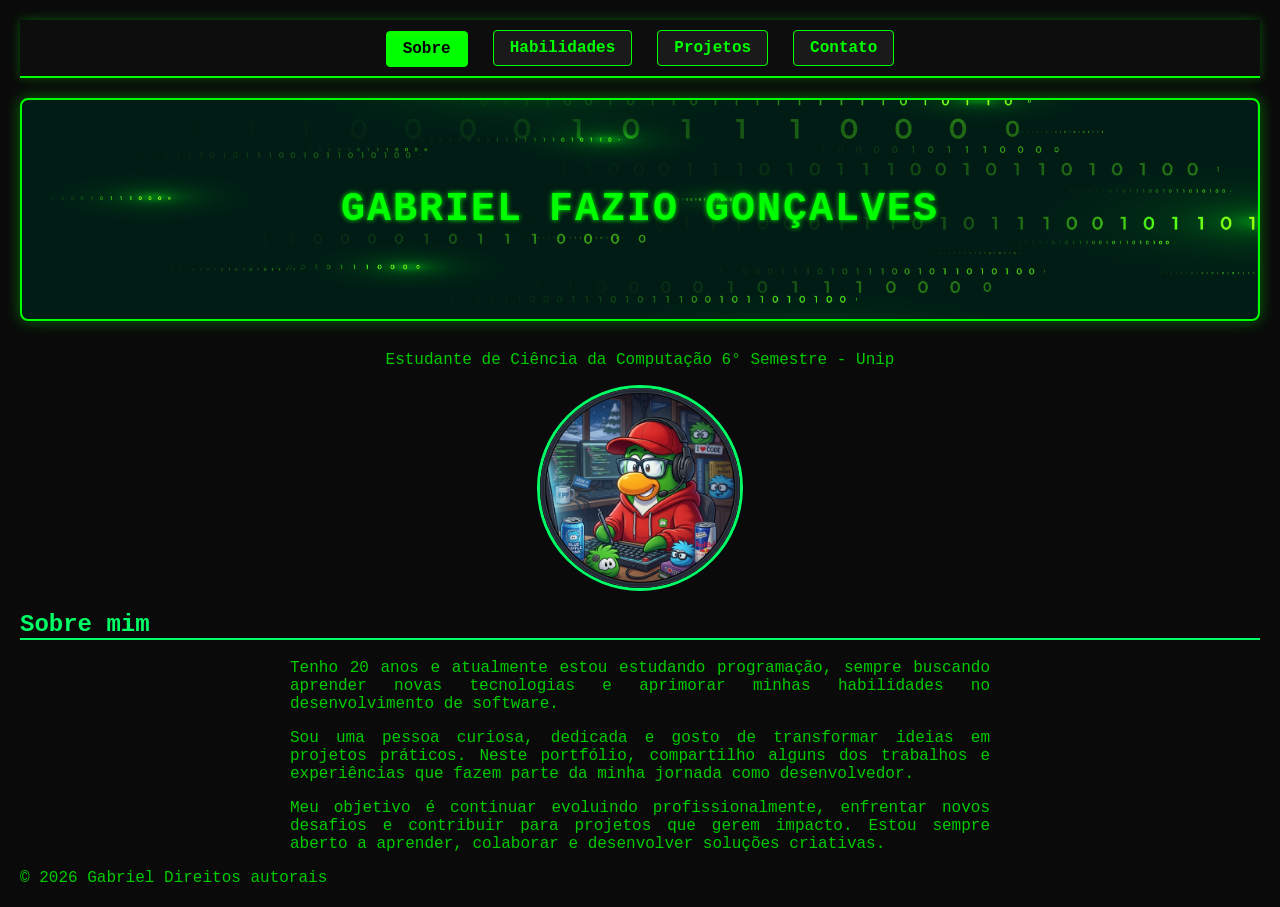
<file: index.html>
<!DOCTYPE html>
<html lang="pt-BR">
<head>
    <meta charset="UTF-8">
    <meta name="viewport" content="width=device-width, initial-scale=1.0">
    <title>Portifólio do gabriel</title>
    <link rel="stylesheet" href="style.css">
</head>
<body>
     <nav id="menu-hacker">
    <ul>
        <li><a href="index.html">Sobre</a></li>
        <li><a href="paginas/habilidade.html">Habilidades</a></li>
        <li><a href="#projetos">Projetos</a></li>
        <li><a href="paginas/contato.html">Contato</a></li>
    </ul>
</nav>
    <div class="banner-hacker">
    <h1 class="titulo-hacker"> Gabriel Fazio Gonçalves
    </h1>
    </div>
    <p id="estudo"> Estudante de Ciência da Computação 6° Semestre - Unip</p>
    <div class="container-habilidade">
        <img src="imagens/rookie.jpg" alt="sua foto de perfil" width="200px" class="imgpinguim"/>
    </div>
    <h2> Sobre mim</h2>
    <section id="sobre">
    <div class="container">
    <p> Tenho 20 anos e atualmente estou estudando 
        programação, sempre buscando aprender novas 
        tecnologias e aprimorar minhas habilidades no 
        desenvolvimento de software.</p>
        <p> Sou uma pessoa curiosa, dedicada e gosto de transformar ideias em projetos práticos.
             Neste portfólio, compartilho alguns dos trabalhos e experiências que fazem parte
              da minha jornada como desenvolvedor.</p>
              <p> Meu objetivo é continuar evoluindo profissionalmente, enfrentar novos desafios
                 e contribuir para projetos que gerem impacto.
                 Estou sempre aberto a aprender, colaborar e desenvolver soluções criativas.</p>
                 </div>
                 </section>
        <footer> 
            <p> &copy 2026 Gabriel Direitos autorais</p>
        </footer>
        <script src="script.js"></script>
</body>

</html>
</file>
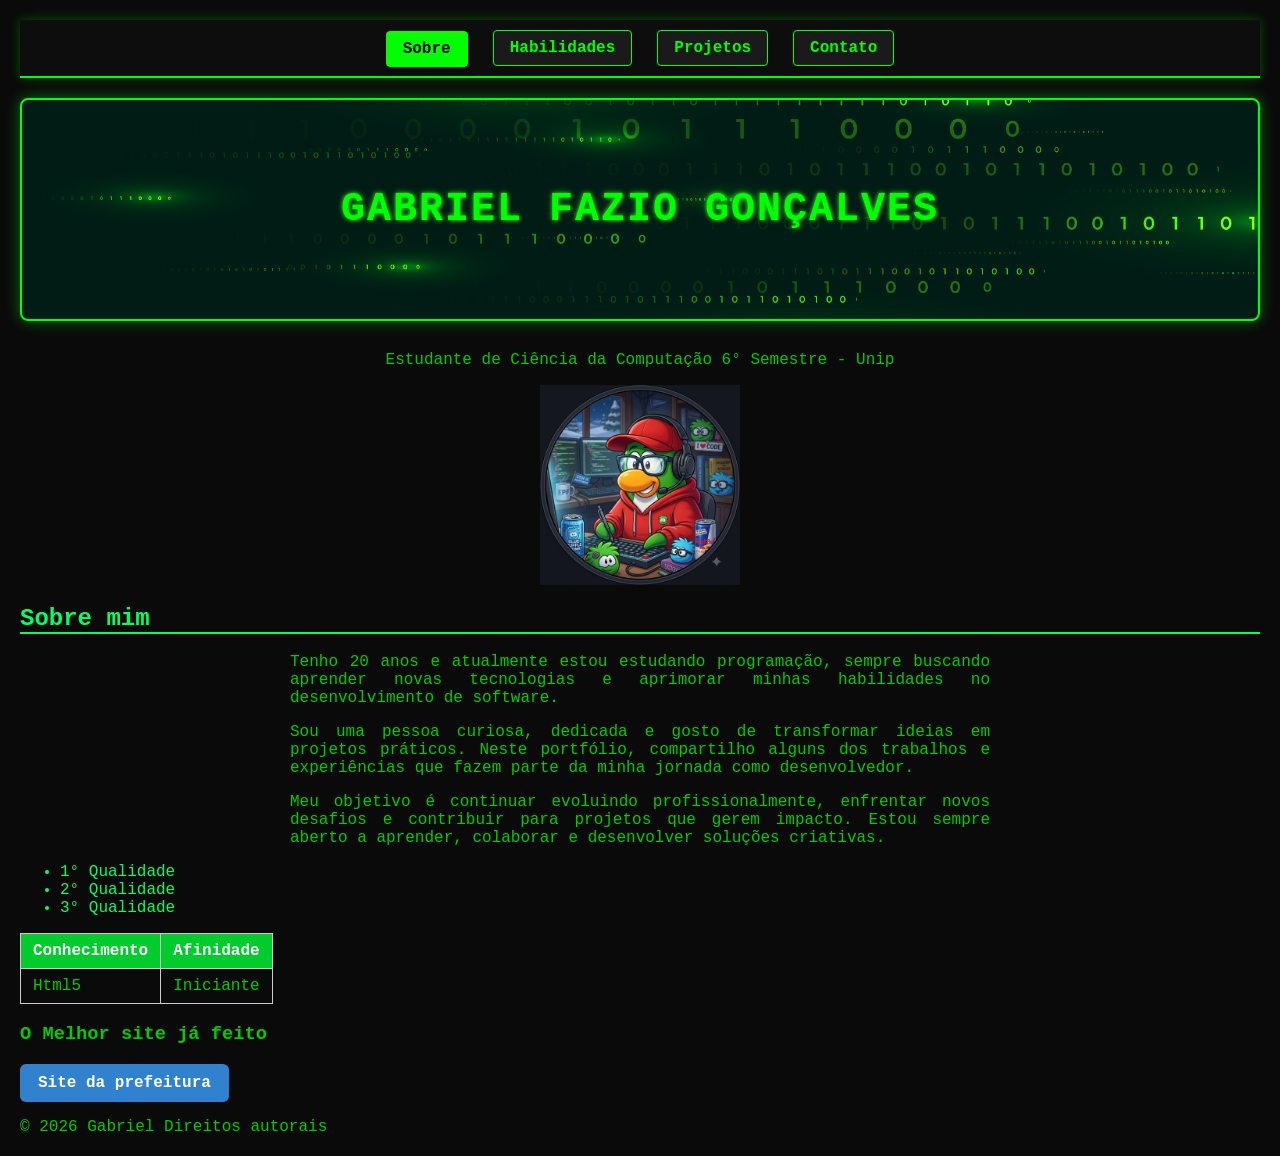
<file: sobre.html>
<!DOCTYPE html>
<html lang="pt-BR">
<head>
    <meta charset="UTF-8">
    <meta name="viewport" content="width=device-width, initial-scale=1.0">
    <title>Portifólio do gabriel</title>
    <link rel="stylesheet" href="style.css">
</head>
<body>
     <nav id="menu-hacker">
    <ul>
        <li><a href="sobre.html">Sobre</a></li>
        <li><a href="paginas/habilidade.html">Habilidades</a></li>
        <li><a href="#projetos">Projetos</a></li>
        <li><a href="#contato">Contato</a></li>
    </ul>
</nav>
    <div class="banner-hacker">
    <h1 class="titulo-hacker"> Gabriel Fazio Gonçalves
    </h1>
    </div>
    <p id="estudo"> Estudante de Ciência da Computação 6° Semestre - Unip</p>
    <div class="container-habilidade">
        <img src="imagens/rookie.jpg" alt="sua foto de perfil" width="200px"/>
    </div>
    <h2> Sobre mim</h2>
    <section id="sobre">
    <div class="container">
    <p> Tenho 20 anos e atualmente estou estudando 
        programação, sempre buscando aprender novas 
        tecnologias e aprimorar minhas habilidades no 
        desenvolvimento de software.</p>
        <p> Sou uma pessoa curiosa, dedicada e gosto de transformar ideias em projetos práticos.
             Neste portfólio, compartilho alguns dos trabalhos e experiências que fazem parte
              da minha jornada como desenvolvedor.</p>
              <p> Meu objetivo é continuar evoluindo profissionalmente, enfrentar novos desafios
                 e contribuir para projetos que gerem impacto.
                 Estou sempre aberto a aprender, colaborar e desenvolver soluções criativas.</p>
                 </div>
                 </section>
                 <ul class="tabelafera">
        <li> 1° Qualidade</li>
        <li> 2° Qualidade</li>
        <li> 3° Qualidade</li>
    </ul>
    <table> 
        <tr> 
            <th> Conhecimento</th>
            <th> Afinidade</th>
        </tr>
        <tr>
            <td> Html5</td>
            <td> Iniciante</td>
        </tr>
    </table>
    <h3> O Melhor site já feito</h1>
        <a href="https://www.arealva.sp.gov.br/portal" target="_blank" class="botao-link"> Site da prefeitura</a>
        <footer> 
            <p> &copy 2026 Gabriel Direitos autorais</p>
        </footer>
        <script src="script.js"></script>
</body>

</html>
</file>
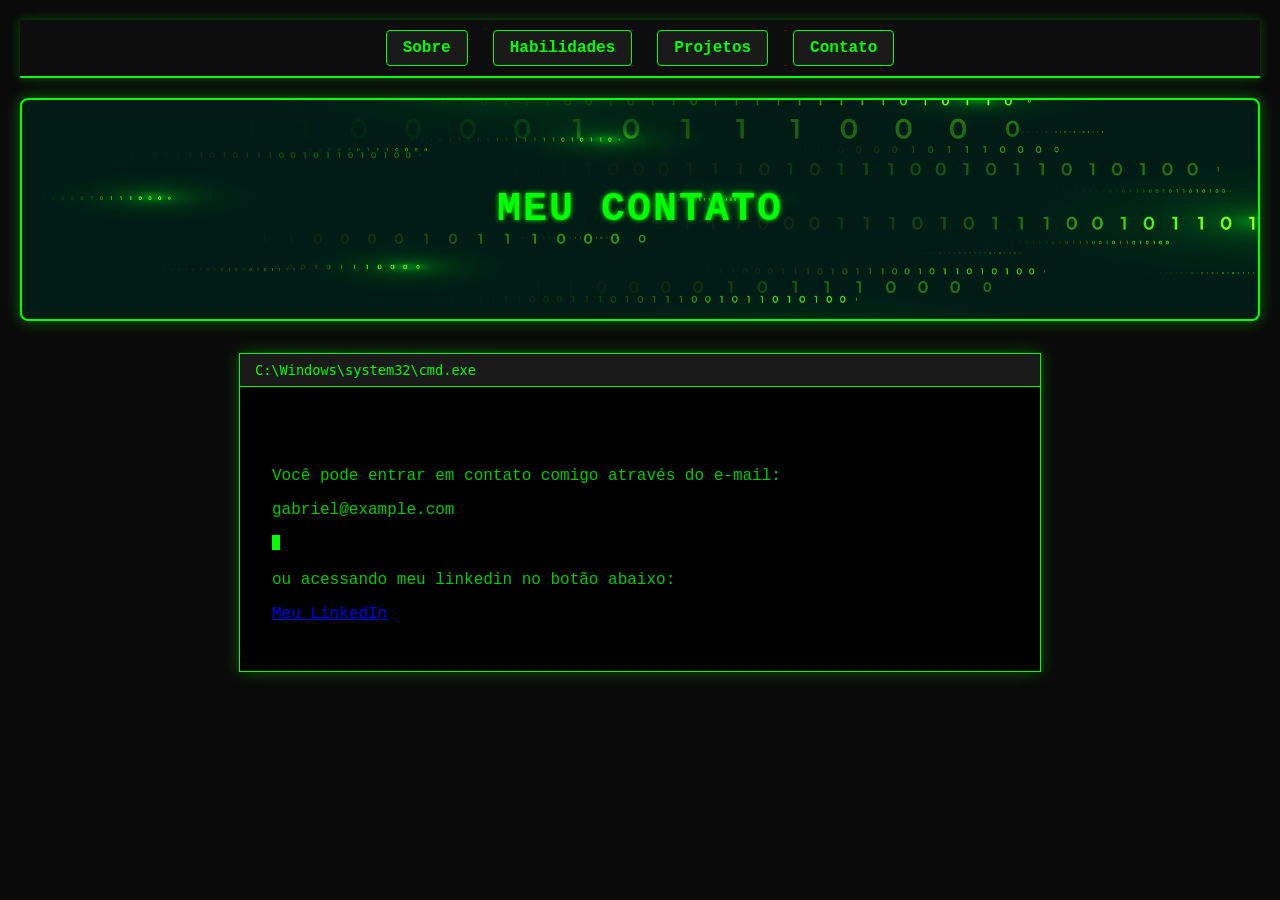
<file: paginas/contato.html>
<!DOCTYPE html>
<html lang="en">
<head>
    <meta charset="UTF-8">
    <meta name="viewport" content="width=device-width, initial-scale=1.0">
    <link href="../style.css" rel="stylesheet">
    <title>Contato gabriel</title>
    <div id="menu-hacker">
        <ul>
            <li><a href="../index.html">Sobre</a></li>
            <li><a href="habilidade.html">Habilidades</a></li>
            <li><a href="#projetos">Projetos</a></li>
            <li><a href="contato.html">Contato</a></li>
        </ul>
    </div>
    <div class="banner-hacker">
    <h1 class="titulo-hacker"> Meu Contato</h1>
    </div>
</head>
<body>
    <section class="terminal-janela">
        <div class="terminal-header">
            <span class="titulo-janela"> C:\Windows\system32\cmd.exe</span>
        </div>
    <section class="terminal-conteudo">
        <div class="texto-terminal">
            <p>Você pode entrar em contato comigo através do e-mail:</p>
            <p>gabriel@example.com</p>
            <div> <span class="cursor"></span> </div>
            <p> ou acessando meu linkedin no botão abaixo:</p>
            <p><a href="https://www.linkedin.com/in/gabriel-fazio-goncalves-123456789/" target="_blank">Meu LinkedIn</a></p>
        </div>
    </section>
    </section>
</body>
</html>
</file>
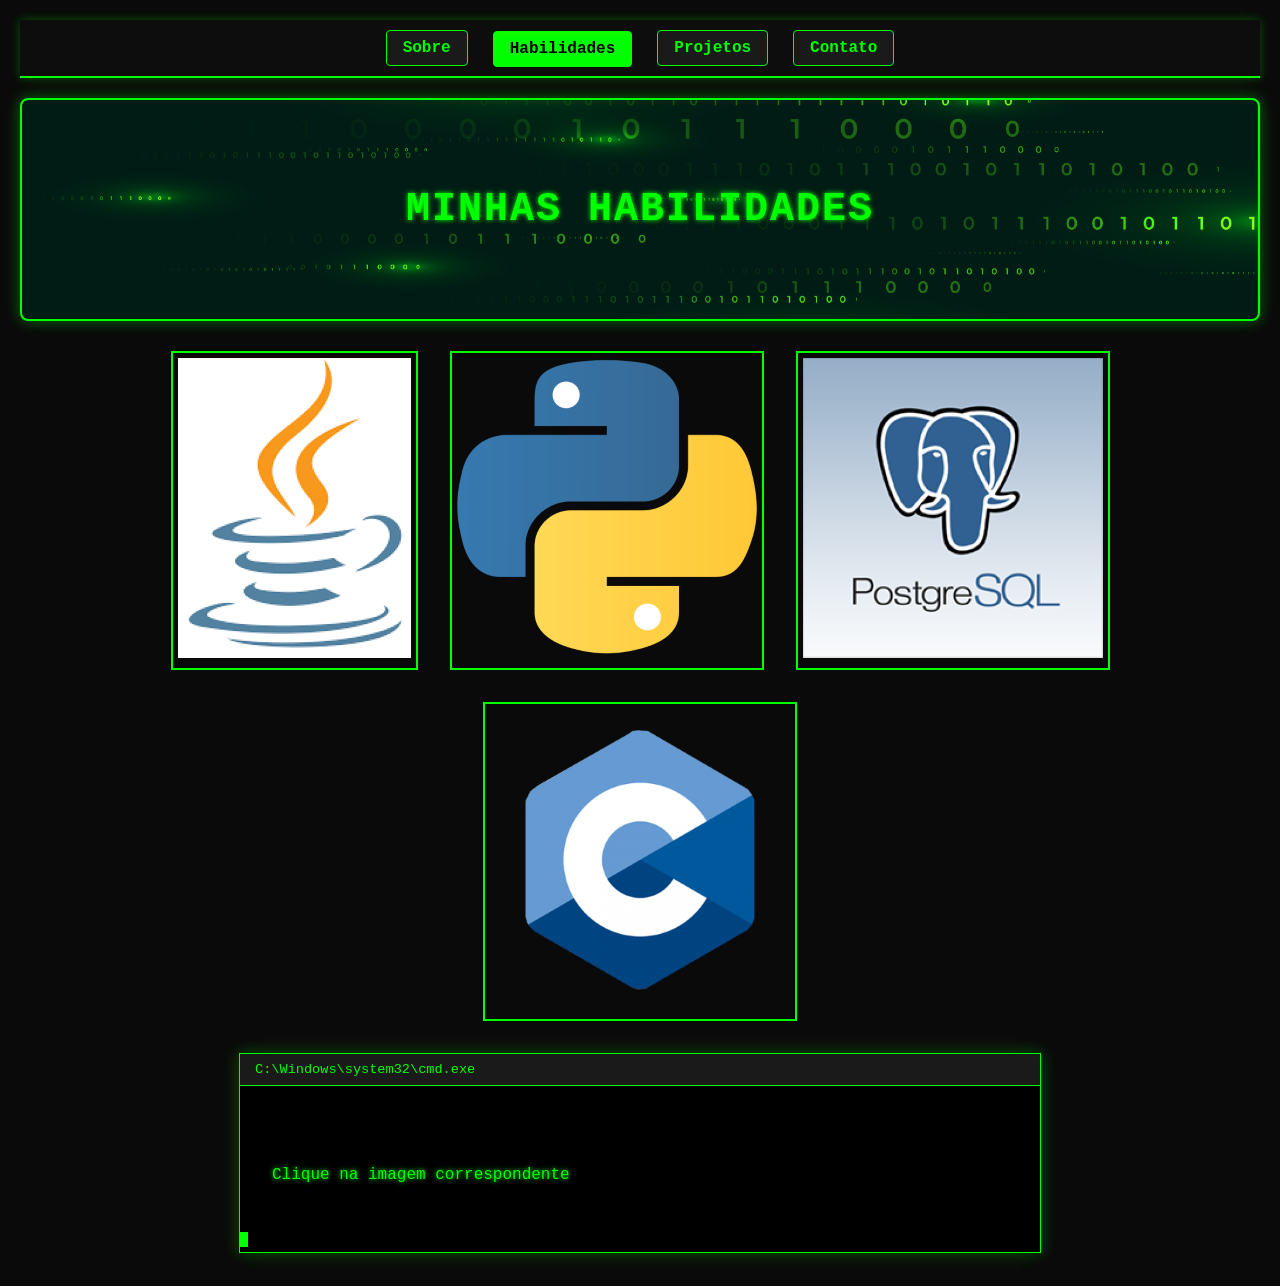
<file: paginas/habilidade.html>
<!DOCTYPE html>
<html lang="pt-BR">
<head>
    <link rel="stylesheet" href="../style.css">
    <meta charset="UTF-8">
    <meta name="viewport" content="width=device-width, initial-scale=1.0">
    <title>Minhas habilidades</title>
</head>
<body>
        <nav id="menu-hacker">
    <ul>
        <li><a href="../index.html">Sobre</a></li>
        <li><a href="habilidade.html">Habilidades</a></li>
        <li><a href="#projetos">Projetos</a></li>
        <li><a href="contato.html">Contato</a></li>
    </ul>
    </nav>
    <div class="banner-hacker">
    <h1 class="titulo-hacker"> Minhas habilidades</h1>
    </div>
    <div class="container-habilidade">
        <div class="card-habilidade" id="button-java">
            <img src="../imagens/javalogo.png" alt="Descrição da imagem">
        </div>
        <div class="card-habilidade" id="button-python">
            <img src="../imagens/pythonlogo.png" alt="logo do python">
        </div>
        <div class="card-habilidade" id="button-postgre" >
            <img src="../imagens/postgrelogo.png" alt="logo do postgresql">
        </div>
        <div class="card-habilidade" id="button-c" >
            <img src="../imagens/Clogo.png" alt="logo da linguagem C">
        </div>     
    </div>
    <div class="terminal-janela">
    <div class="terminal-header">
        <span class="titulo-janela"> C:\Windows\system32\cmd.exe</span>
    </div>
    <div class="terminal-conteudo">
    <p id="texto-terminal"> Clique na imagem correspondente</p>
             </div>
             <span class="cursor"> </span>
             </div>
    <script src="../script.js"></script>
</body>
</html>
</file>
<file: style.css>
/* 1. Mudar o fundo da página inteira e a fonte padrão */
body {
    background-color: #0a0a0a; /* Fundo quase preto */
    color: #00cc00; /* Verde um pouco mais suave para leitura */
    font-family: 'Consolas', 'Courier New', monospace;
    margin: 20px;
}
.card-habilidade{
    text-align: left;
    max-width: 500px;
    border: 2px solid #00ff00;
    padding: 5px 5px;
}
.container-habilidade{
    display: flex;
    gap: 2rem;
    flex-wrap: wrap;
    justify-content: center;
    
}
#estudo{
    text-align: center;
}
.banner-hacker {
    /* 1. Aponta para a imagem do banner que você baixou */
    /* Certifique-se de colocar o nome/caminho exato do seu arquivo de imagem aqui (ex: banner.jpg ou banner.png) */
    background-image: url('imagens/backhacker.jpg'); 

    /* 2. Ajustes de tamanho e exibição da imagem */
    background-size: cover;       /* Faz a imagem preencher todo o espaço do container */
    background-position: center;  /* Centraliza a imagem no fundo */
    background-repeat: no-repeat; /* Impede que a imagem fique se repetindo caso seja pequena */

    /* 3. Espaçamento e Alinhamento do conteúdo interno (o texto) */
    padding: 60px 20px;           /* Espaço interno em cima e embaixo para o banner ter altura */
    text-align: center;           /* Centraliza o nome horizontalmente */
    
    /* 4. Bordas e efeito Hacker (opcional) */
    border: 2px solid #00ff00;    /* Borda verde neon */
    box-shadow: 0 0 15px rgba(0, 255, 0, 0.4); /* Brilho neon sutil no banner */
    border-radius: 8px;           /* Bordas levemente arredondadas */
    margin-bottom: 30px;          /* Espaço para afastar do resto da página */
}
.container{
    max-width: 700px;    /* O texto não vai passar de 700 pixels de largura */
    margin: 0 auto;      /* Centraliza a caixa inteira no meio da tela */
    padding: 0 20px;
    text-align: justify;
}
.terminal-conteudo{
    max-width: 700px;    /* O texto não vai passar de 700 pixels de largura */
    margin: left;      /* Centraliza a caixa inteira no meio da tela */
    padding: 0 20px;
    text-align: justify;
    margin-top: 2rem;
    
}
.tabelafera{
color: #00ff66;
}
/* 2. Estilizar os títulos */
h1 {
    color: #00ff66; /* Azul escuro */
}

h2 {
    color: #00ff66; /* Azul médio */
    border-bottom: 2px solid #00ff66; /* Cria uma linha charmosa embaixo dos h2 */
}

/* 3. Estilizar a foto de perfil */
.imgpinguim {
    border-radius: 50%; /* Deixa a imagem redondinha! */
    border: 3px solid #00ff66; /* Adiciona uma borda azul ao redor da foto */
    display: block;  /* Transforma a imagem em bloco (ocupa a linha toda) */
    margin-left: auto;
    margin-right: auto;
}

/* 4. Estilizar a tabela */
table {
    border-collapse: collapse; /* Tira as lacunas duplas das bordas */
    margin-top: 10px;
}

th, td {
    border: 1px solid #cccccc;
    padding: 8px 12px; /* Dá um respiro interno no texto da tabela */
}
html {
  scroll-behavior: smooth;
}
th {
    background-color: rgba(0, 255, 55, 0.788);
    color: white;
}
.botao-link {
    display: inline-block;
    background-color: #3182ce;
    color: white;
    padding: 10px 18px;
    text-decoration: none; /* Remove o sublinhado do link */
    border-radius: 6px;
    font-weight: bold;
}

.botao-link:hover {
    background-color: #2b6cb0; /* Escurece o azul quando o mouse passa por cima */
}

.titulo-hacker {
    color: #00ff00;
    font-family: 'Consolas', 'Courier New', monospace;
    font-size: 2.5rem;
    text-transform: uppercase;
    letter-spacing: 2px;
    text-align: center;
    
    /* Brilho neon sutil inicial */
    text-shadow: 0 0 5px #00ff00;
    
    /* ADICIONE ESTA LINHA para a animação ficar suave */
    transition: text-shadow 0.3s ease, transform 0.3s ease;

}
.titulo-hacker:hover{
    /* Aumenta a intensidade e a área do brilho neon */
    text-shadow: 0 0 10px #00ff00, 0 0 20px #00ff00, 0 0 30px #00ff00;
    
    /* Opcional: faz o nome crescer bem pouquinho (5%) */
    transform: scale(1.05);
}
/* 1. Estilização do container do menu */
#menu-hacker {
    background-color: #0d0d0d;
    border-bottom: 2px solid #00ff00;
    box-shadow: 0 0 10px rgba(0, 255, 0, 0.3);
    padding: 10px 0;
    margin-bottom: 20px;
}

/* 2. Remover pontos da lista e alinhar os itens lado a lado */
#menu-hacker ul {
    list-style: none; /* Tira as bolinhas da lista */
    margin: 0;
    padding: 0;
    display: flex; /* Coloca os itens um ao lado do outro */
    justify-content: center; /* Centraliza os links na barra (ou use flex-start para alinhar à esquerda) */
    gap: 25px; /* Espaço entre os links */
}

/* 3. Estilo básico dos links */
#menu-hacker a {
    
    color: #00ff00;                  /* Texto verde neon */
    font-family: 'Consolas', 'Courier New', monospace;
    text-decoration: none;           /* Remove o sublinhado */
    font-size: 1rem;
    font-weight: bold;

    /* --- AQUI ESTÁ O SEGREDO DO BOTÃO COM FUNDO --- */
    background-color: #1a1a1a;       /* Cor de fundo escuro para o botão */
    padding: 8px 16px;               /* Espaçamento interno: 8px em cima/baixo e 16px nas laterais */
    border: 1px solid #00ff00;       /* Borda fina verde ao redor do botão */
    border-radius: 4px;              /* Arredonda levemente os cantos */
    
    display: inline-block;           /* Permite que o link respeite as alturas e paddings */
    transition: all 0.3s ease;       /* Deixa a animação suave ao passar o mouse */
}

/* 4. A INTERATIVIDADE: Efeito ao passar o mouse (:hover) */
#menu-hacker a:hover {
    background-color: #00ff00; /* Inverte a cor do fundo */
    color: #000000;            /* Texto fica preto ao passar o mouse */
    border-radius: 4px;
    box-shadow: 0 0 15px #00ff00; /* Brilho neon intenso */
}
#menu-hacker a.active {
  background-color: #00ff00;
  color: #000000;
  border-color: #00ff00;
  box-shadow: inset 0 3px 5px rgba(72, 241, 4, 0.3); /* Sombra interna simula o botão afundado */
  transform: translateY(1px);                     /* Leve deslocamento para baixo */
}

#button-java{

}
#button-python{

}
#button-postgre{

}
#button-c{

}
#texto-terminal{
font-family: 'Consolas', 'Courier New', monospace;
color: #00ff00;
text-shadow:0 0 5px #00ff00;
}
.terminal-conteudo{
    padding: 2rem;
}
.terminal-header{
    background-color: #1a1a1a;
  padding: 8px 15px;
  border-bottom: 1px solid #00ff00;
  color: #00ff00;
  font-family: monospace;
  font-size: 0.85rem;
  text-align: left;
}
.cursor {
  display: inline-block;
  width: 8px;
  height: 15px;
  background-color: #00ff00;
  animation: piscar 0.8s infinite;
}

@keyframes piscar {
  0%, 100% { opacity: 1; }
  50% { opacity: 0; }
}
.terminal-janela{
    max-width: 800px;
  margin: 2rem auto;
  border: 1px solid #00ff00;
  box-shadow: 0 0 15px rgba(0, 255, 0, 0.3);
  background-color: #000000;
  overflow: hidden; /* Faz o cabeçalho respeitar os cantos da caixa */
}
</file>
